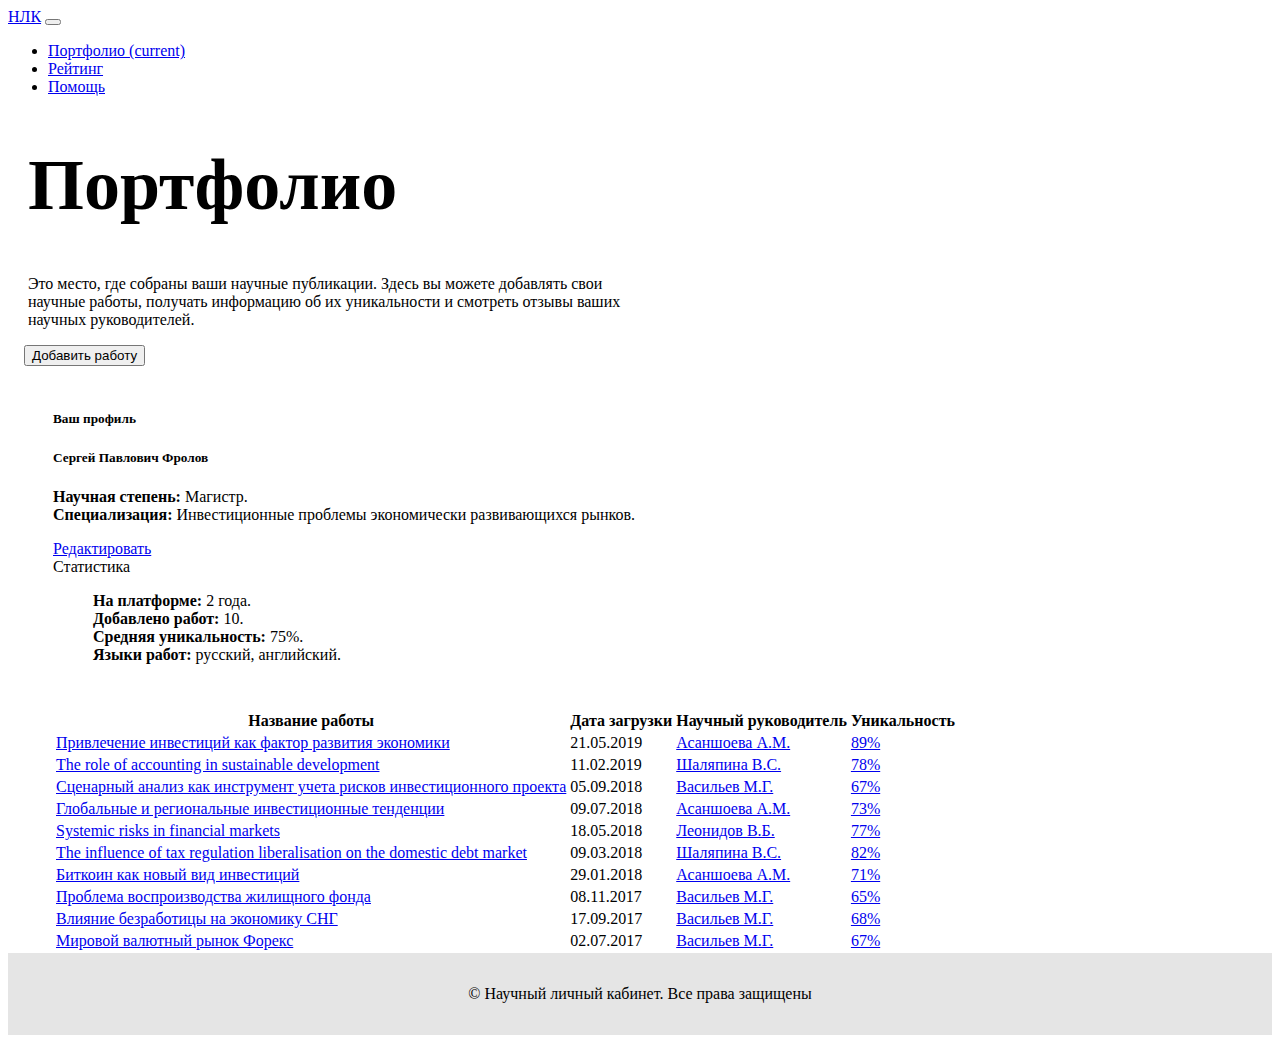
<file: first_bootstrap/index.html>
<!DOCTYPE html>
<html lang="en">
<head>
    <meta charset="UTF-8">
    <meta http-equiv="X-UA-Compatible" content="IE=edge">
    <meta name="viewport" content="width=device-width, initial-scale=1.0">
    <link rel="stylesheet" 
        href="https://stackpath.bootstrapcdn.com/bootstrap/4.1.3/css/bootstrap.min.css" 
        integrity="sha384-MCw98/SFnGE8fJT3GXwEOngsV7Zt27NXFoaoApmYm81iuXoPkFOJwJ8ERdknLPMO" 
        crossorigin="anonymous">
    <script src="https://stackpath.bootstrapcdn.com/bootstrap/4.1.3/js/bootstrap.min.js" 
        integrity="sha384-ChfqqxuZUCnJSK3+MXmPNIyE6ZbWh2IMqE241rYiqJxyMiZ6OW/JmZQ5stwEULTy" 
        crossorigin="anonymous"></script>
    <link rel="stylesheet" href="style.css">
    <title>Document</title>
</head>
<body>
    <nav class="navbar navbar-expand-lg navbar-dark bg-dark">
        <a class="navbar-brand" href="#">НЛК</a>
        <button class="navbar-toggler" type="button" data-toggle="collapse" data-target="#navbarNav" aria-controls="navbarNav" aria-expanded="false" aria-label="Toggle navigation">
          <span class="navbar-toggler-icon"></span>
        </button>
        <div class="collapse navbar-collapse" id="navbarNav">
          <ul class="navbar-nav">
            <li class="nav-item active">
              <a class="nav-link" href="#">Портфолио <span class="sr-only">(current)</span></a>
            </li>
            <li class="nav-item">
              <a class="nav-link" href="#">Рейтинг</a>
            </li>
            <li class="nav-item">
              <a class="nav-link" href="#">Помощь</a>
            </li>
            <!-- <li class="nav-item">
              <a class="nav-link disabled" href="#">Disabled</a>
            </li> -->
          </ul>
        </div>
      </nav>

    <div class="jumbotron">
        <h1>Портфолио</h1>
        <p>
            Это место, где собраны ваши научные публикации. Здесь вы можете 
            добавлять свои научные работы, получать информацию об их 
            уникальности и смотреть отзывы ваших научных руководителей.
        </p>
         <button class="btn btn-primary">Добавить работу</button>
        
    </div>

    
    <div class="cards">
        <div class="row">
            <div class="col-12 col-md-7 col-lg-5">
            
                <div class="card">
                    <h5 class="card-header">Ваш профиль</h5>
                    <div class="card-body">
                    <h5 class="card-title">Сергей Павлович Фролов</h5>
                    <p class="card-text"><b>Научная степень:</b> Магистр. <br>
                    <b>Специализация:</b> Инвестиционные проблемы экономически 
                        развивающихся рынков.</p>
                    <a href="#" class="btn btn-primary">Редактировать</a>
                    </div>
                </div>
            </div>
            <div class="col-12 col-md-5 col-lg-4">
                <div class="card">
                    <div class="card-header">
                        Статистика
                    </div>
                    <div class="card-body">
                    <blockquote class="blockquote mb-0">
                        <p><b>На платформе:</b> 2 года.<br>
                            <b>Добавлено работ:</b> 10.<br>
                            <b>Средняя уникальность:</b> 75%.<br>
                            <b>Языки работ:</b> русский, английский.</p>
                        <!-- <footer class="blockquote-footer">Someone famous in <cite title="Source Title">Source Title</cite></footer> -->
                    </blockquote>
                    </div>
                </div>
            </div>
        </div>
    </div>
    
    <table class="table table-bordered">
        <thead>
          <tr>
            <th scope="col">Название работы</th>
            <th scope="col">Дата загрузки</th>
            <th scope="col">Научный руководитель</th>
            <th scope="col">Уникальность</th>
          </tr>
        </thead>
        <tbody>
          <tr>
            <td><a href="#">Привлечение инвестиций как фактор развития экономики</a></td>
            <td>21.05.2019</td>
            <td><a href="#">Асаншоева А.М.</a></td>
            <td><a href="#">89%</a></td>
          </tr>
          <tr>
            <td><a href="#">The role of accounting in sustainable development</a></td>
            <td>11.02.2019</td>
            <td><a href="#">Шаляпина В.С.</a></td>
            <td><a href="#">78%</a></td>
          </tr>
          <tr>
            <td><a href="#">Сценарный анализ как инструмент учета рисков инвестиционного
                проекта</a></td>
            <td>05.09.2018</td>
            <td><a href="#">Васильев М.Г.</a></td>
            <td><a href="#">67%</a></td>
          </tr>
          <tr>
            <td><a href="#">Глобальные и региональные инвестиционные тенденции</a></td>
            <td>09.07.2018</td>
            <td><a href="#">Асаншоева А.М.</a></td>
            <td><a href="#">73%</a></td>
          </tr>
          <tr>
            <td><a href="#">Systemic risks in financial markets</a></td>
            <td>18.05.2018</td>
            <td><a href="#">Леонидов В.Б.</a></td>
            <td><a href="#">77%</a></td>
          </tr>
          <tr>
            <td><a href="#">The influence of tax regulation liberalisation on the domestic debt market</a></td>
            <td>09.03.2018</td>
            <td><a href="#">Шаляпина В.С.</a></td>
            <td><a href="#">82%</a></td>
          </tr>
          <tr>
            <td><a href="#">Биткоин как новый вид инвестиций</a></td>
            <td>29.01.2018</td>
            <td><a href="#">Асаншоева А.М.</a></td>
            <td><a href="#">71%</a></td>
          </tr>
          <tr>
            <td><a href="#">Проблема воспроизводства жилищного фонда</a></td>
            <td>08.11.2017</td>
            <td><a href="#">Васильев М.Г.</a></td>
            <td><a href="#">65%</a></td>
          </tr>
          <tr>
            <td><a href="#">Влияние безработицы на экономику СНГ</a></td>
            <td>17.09.2017</td>
            <td><a href="#">Васильев М.Г.</a></td>
            <td><a href="#">68%</a></td>
          </tr>
          <tr>
            <td><a href="#">Мировой валютный рынок Форекс</a></td>
            <td>02.07.2017</td>
            <td><a href="#">Васильев М.Г.</a></td>
            <td><a href="#">67%</a></td>
          </tr>
        </tbody>
    </table>

    <footer>
        <p>© Научный личный кабинет. Все права защищены</p>
    </footer>
</body>
</html>
</file>
<file: first_bootstrap/style.css>
.jumbotron h1{
    font-size: 72px;
    padding-left: 20px;
}
.jumbotron p{
    max-width: 635px;
    padding-left: 20px;
    font-size: 16px;
}
.cards{
    margin: 45px;
}
.cards p{
    font-size: 16px;
}

table{
    margin: 0 auto;
    margin-top: 32px;
    margin-left: 45px;
    
}
footer{
    text-align: center;
    background-color: #E5E5E5;
    padding: 16px;
}
</file>
